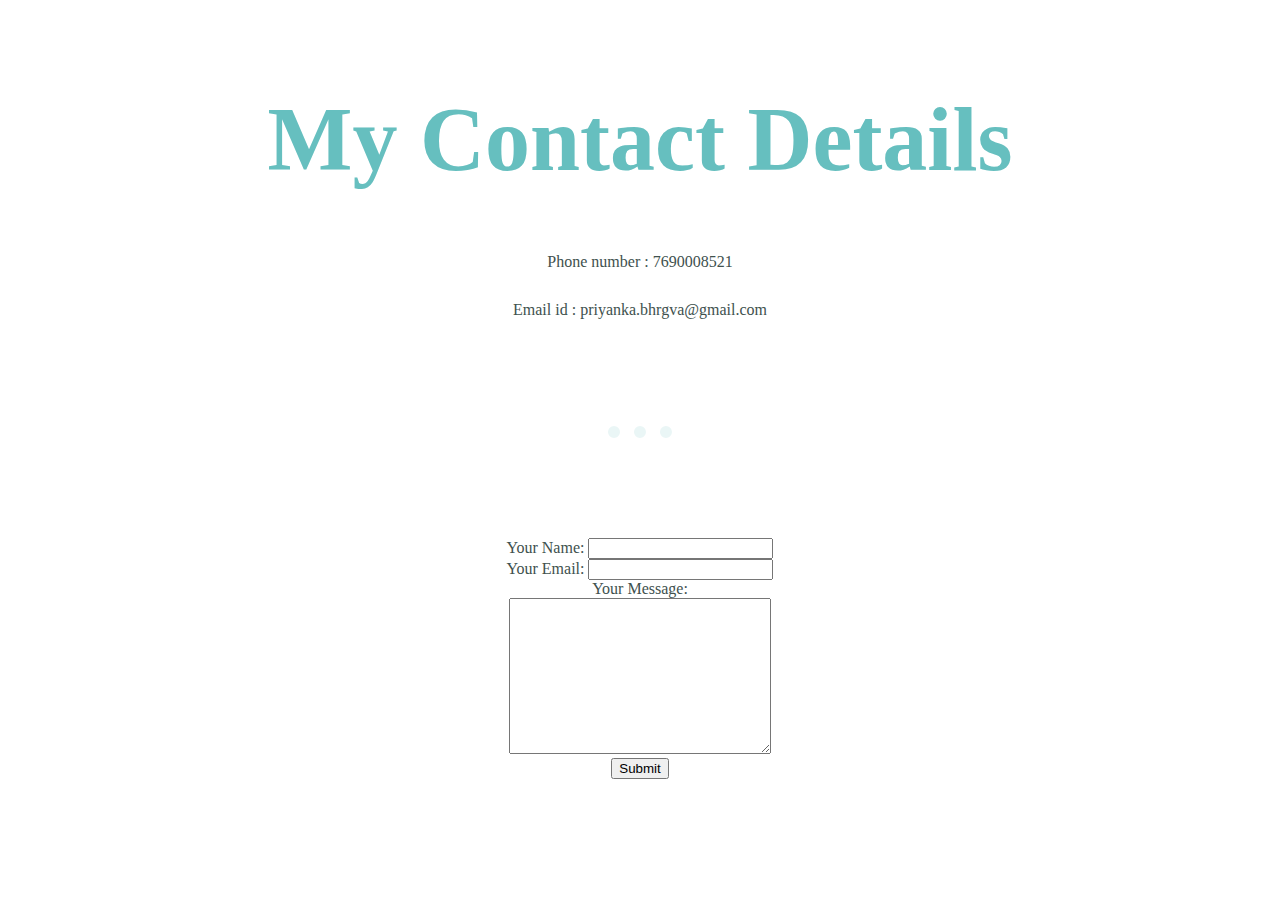
<file: contactme.html>
<!DOCTYPE html>
<html>

<head>
    <meta charset="utf-8">
    <title>My Contact</title>
    <link rel="stylesheet" href="css/styles.css">
</head>

<body>
    <h1>My Contact Details</h1>
    <p>Phone number : 7690008521</p>
    <p>Email id : priyanka.bhrgva@gmail.com</p>
    <!--
        <form action="">
        <label>Your Name:</label>
        <input type="text"><br>
        <label>Password:</label>
        <input type="password"><br>
        <label>Message:</label>
        <input type="textbox"><br>
        <input type="color"><br>
        <input type="date"><br>
        <input type="checkbox"><br>
        <input type="radio"><br>
        <input type="range"><br>
        <input type="time"><br>
        <input type="datetime"><br>
        <input type="submit" name="submit">
    </form>
    -->
    <hr>
    <form action="mailto:info@priyanka.bhrgva@gmail.com">
        <label>Your Name:</label>
        <input type="text"><br>
        <label>Your Email:</label>
        <input type="email"><br>
        <label>Your Message:</label><br>
        <textarea name="" id="" cols="30" rows="10"></textarea><br>
        <input type="submit" name="submit">
    </form>
</body>

</html>
</file>
<file: css/styles.css>
body {
    color: #40514E;
    margin: 0;
    text-align: center;
    font-family: 'Merriweather', serif;
}

h1 {
    color: #66BFBF;
    font-size: 5.625rem;
    font-family: 'Sacramento', cursive;
    margin: 50px auto 0 auto;
    line-height: 2;
}

h2 {
    color: #66BFBF;
    font-size: 2.5rem;
    font-family: 'Montserrat', sans-serif;
    font-weight: normal;
}

h3 {
    color: #11999E;
    font-family: 'Montserrat', sans-serif;
}

p {
    line-height: 2;
}

.intro {
    width: 30%;
    margin: auto;
}

a {
    color: #11999E;
}

a:hover {
    color: #EAF6F6;
}

.top-container {
    background-color: #EAF6F6;
    position: relative;
    padding-top: 100px;
}

.middle-container {
    margin: 100px 0 100px 0;
}

.bottom-container {
    padding: 50px;
    background-color: #66BFBF;
}

.top-cloud {
    /* height: 100px;
    width: 250px; */
    position: absolute;
    top: 40px;
    right: 600px;
}

.bottom-cloud {
    /* height: 100px;
    width: 250px; */
    position: absolute;
    bottom: 300px;
    left: 530px;
}

.mountain {
    height: 400px;
    width: 600px;
}


/* .skill1 {
    height: 400px;
    width: 50%;
    border-radius: 50%;
}

.skill2 {
    height: 400px;
    width: 50%;
    border-radius: 50%;
} */

.skill-row {
    width: 50%;
    margin: 100px auto 100px auto;
    text-align: left;
    line-height: 2;
}

.skill1 {
    width: 25%;
    float: left;
    margin-right: 30px;
    border-radius: 50%;
    /* border-style: solid;
    border-color: #66BFBF; */
}

.skill2 {
    width: 25%;
    float: right;
    margin-left: 30px;
    border-radius: 50%;
}

.profile1 {
    height: 200px;
    width: 200px;
    border-radius: 50%;
}


/* .skill1-description {
    clear: left;
}

.skill2-description {
    clear: right;
} */

hr {
    border-style: dotted none none none;
    border-color: #EAF6F6;
    border-width: 0.75em;
    width: 5%;
    margin: 100px auto;
}

.copyright {
    color: #EAF6F6;
    font-size: 0.75rem;
    padding: 20px 0;
}

.footer-link {
    color: #11999E;
    padding: 20px;
}

.contact-message {
    width: 30%;
    margin: 40px auto 60px;
}

.btn {
    background: #11CDD4;
    background-image: -webkit-linear-gradient(top, #11CDD4, #11999E);
    background-image: -moz-linear-gradient(top, #11CDD4, #11999E);
    background-image: -ms-linear-gradient(top, #11CDD4, #11999E);
    background-image: -o-linear-gradient(top, #11CDD4, #11999E);
    background-image: linear-gradient(to bottom, #11CDD4, #11999E);
    -webkit-border-radius: 8px;
    -moz-border-radius: 8px;
    border-radius: 8px;
    color: #FFFFFF;
    font-family: 'Montserrat', sans-serif;
    /* width: 200px; */
    font-size: 20px;
    /* font-weight: 100px; */
    padding: 10px 20px 10px 20px;
    text-decoration: none;
}

.btn:hover {
    background: #30E3CB;
    background-image: -webkit-linear-gradient(top, #30E3CB, #2BC4AD);
    background-image: -moz-linear-gradient(top, #30E3CB, #2BC4AD);
    background-image: -ms-linear-gradient(top, #30E3CB, #2BC4AD);
    background-image: -o-linear-gradient(top, #30E3CB, #2BC4AD);
    background-image: linear-gradient(to bottom, #30E3CB, #2BC4AD);
    text-decoration: none;
}
</file>
